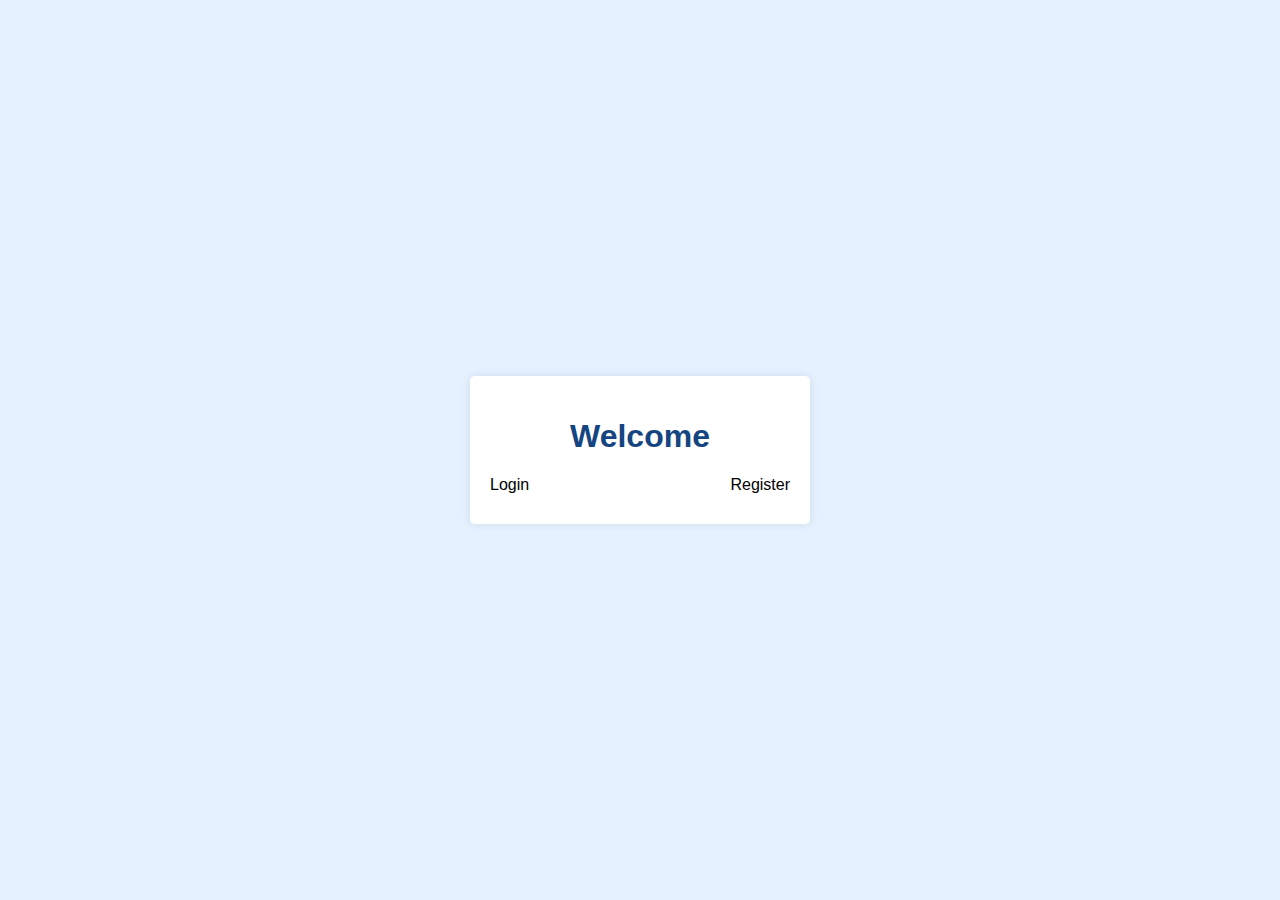
<file: src/main/resources/templates/index.html>
<!DOCTYPE html>
<html lang="en"
      xmlns:th="http://thymeleaf.org"
      xmlns:layout="http://www.ultraq.net.nz/thymeleaf/layout"
      layout:decorate="~{template.html}" >
<head>
  <link rel="stylesheet" href="../static/css/style.css" th:href="@{/css/style.css}">
  <title>Streaming Diary</title>
</head>

<body>
<div class="container">
  <h1>Welcome</h1>
  <div class="links">
    <a href="/StreamingDiary/login">Login</a>
    <a href="/StreamingDiary/register">Register</a>
  </div>
</div>
</body>
</html>
</file>
